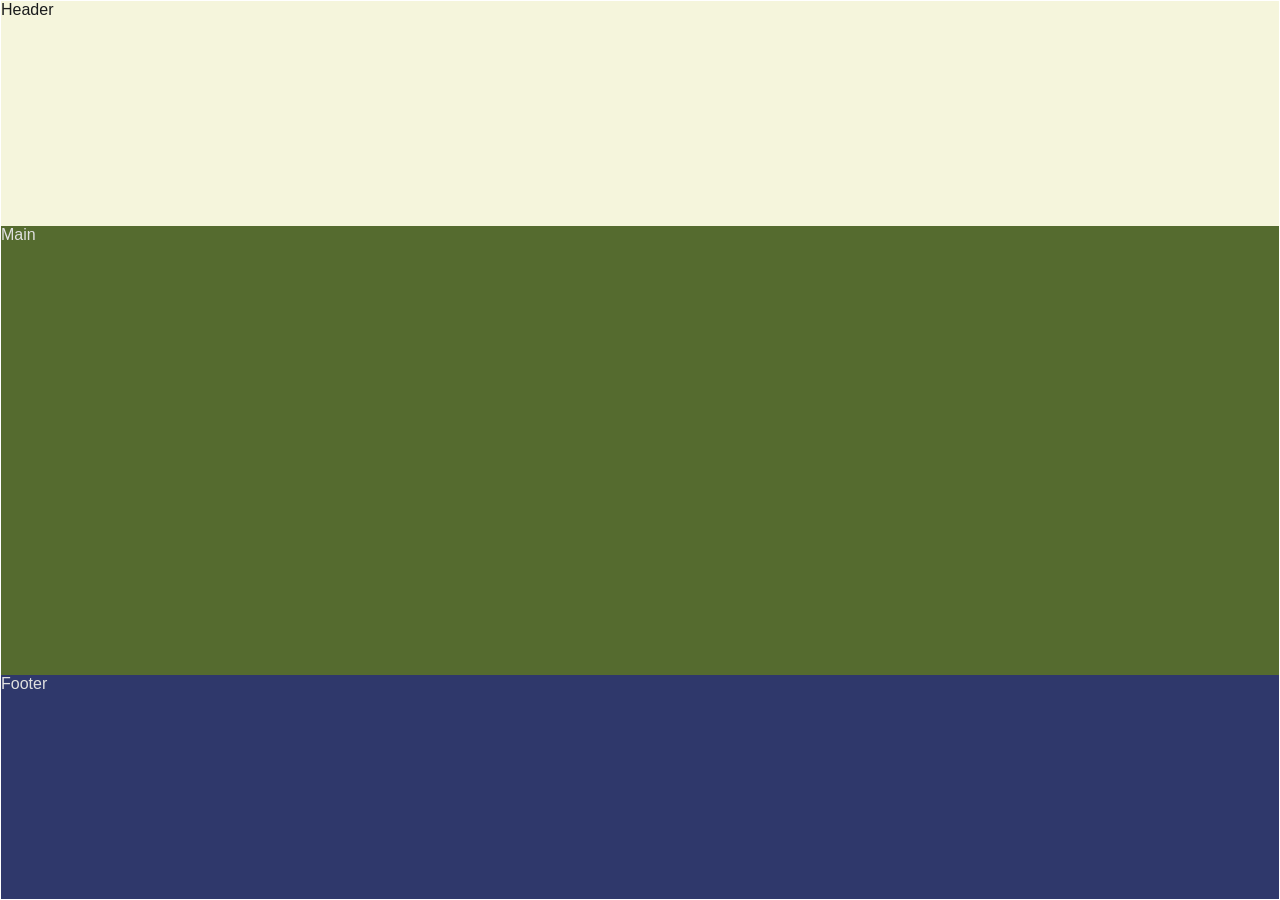
<file: exemplo-grid-layout.html>
<!DOCTYPE html>
<html lang="pt-br">
<head>
    <meta charset="UTF-8">
    <meta name="viewport" content="width=device-width, initial-scale=1.0">
    <title>Layout Básico</title>
    <link rel="stylesheet" href="css/layout-basico.css">
</head>
<body>
   
    <div class="container">
        <header class="header">Header</header>
        <div class="main">
            <main>Main</main>
        </div>
        <footer class="footer">Footer</footer>
    </div>
 
</body>
</html>
</file>
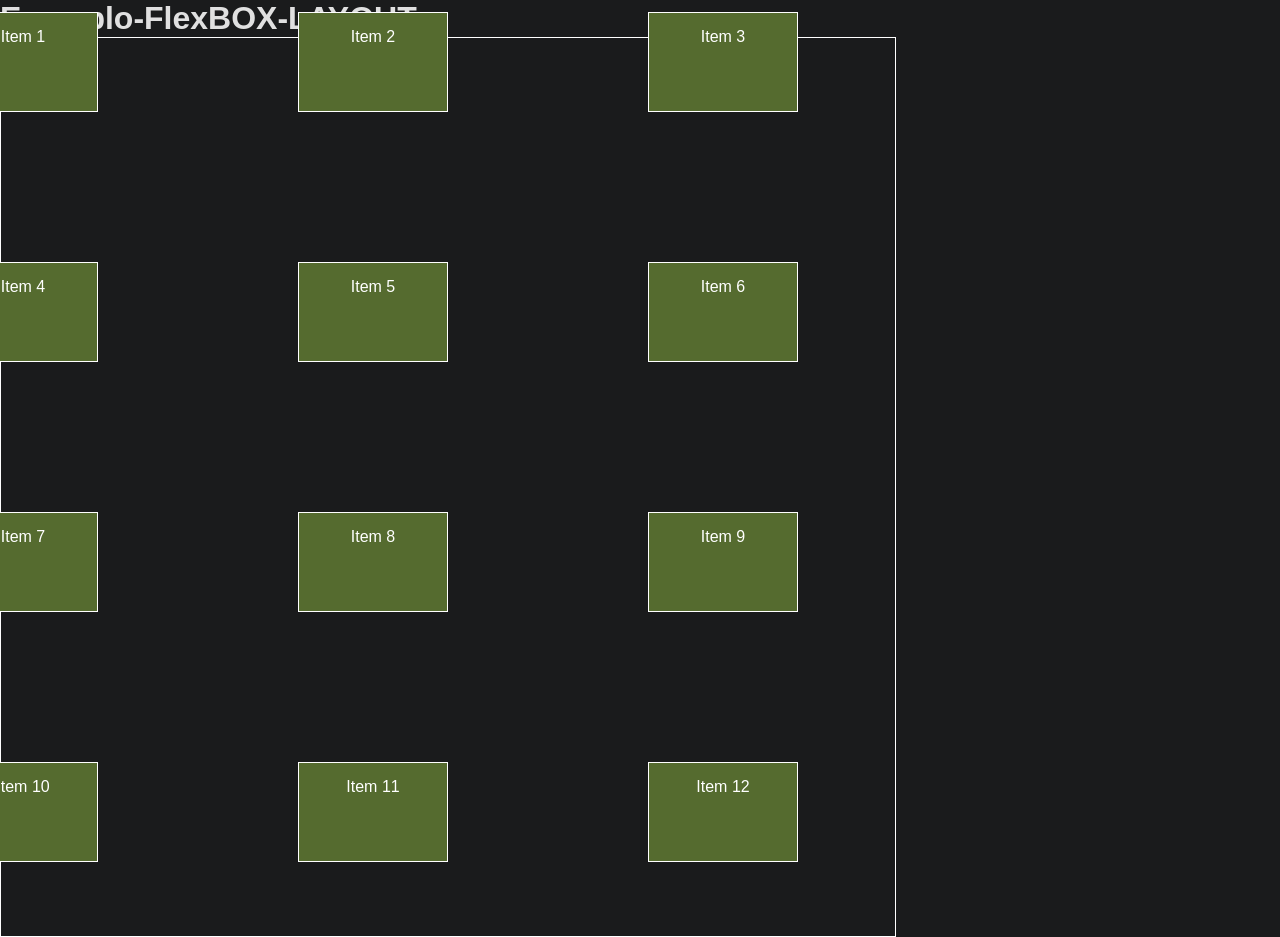
<file: exemplo.html>
<!DOCTYPE html>
<html lang="pt-br">
<head>
    <meta charset="UTF-8">
    <meta name="viewport" content="width=device-width, initial-scale=1.0">
    <title>Exemplo-FlexBOX</title>
    <link rel="stylesheet" href="./css/grid-layout.css">
</head>
<body>
    <h1>Exemplo-FlexBOX-LAYOUT</h1>
    <div class="container">
        <div class="item item1">Item 1</div>
        <div class="item item2">Item 2</div>
        <div class="item item3">Item 3</div>
        <div class="item item4">Item 4</div>
        <div class="item item5">Item 5</div>
        <div class="item item6">Item 6</div>
        <div class="item item7">Item 7</div>
        <div class="item item8">Item 8</div>
        <div class="item item9">Item 9</div>
        <div class="item item10">Item 10</div>
        <div class="item item11">Item 11</div>
        <div class="item item12">Item 12</div>
    </div>
</body>
</html>
</file>
<file: css/layout-basico.css>
* {
    margin: 0;
    padding: 0;
    box-sizing: border-box;
}
 
body{
    font-family: Arial, sans-serif;
    width: 100vw;
    height: 100vh;
    background-color: #1a1b1c;
    color: #e0e0e0;
}
 
.container{
    border: 1px solid #fff;
    width: 100%;
    height: 100%;
 
    display: grid;
    grid-template-columns: repeat(4, 1fr);
    grid-template-rows: repeat(4,1fr);
    justify-content: start;
    align-content: start;
}
 
.header{
    background-color: beige;
    color: #1a1b1c;
    grid-column: 1 / 5;
    grid-row: 1 / 4;
}
 
.main{
    grid-column: 1 /5;
    grid-row: 2 / 4;
    background-color: #556b2f;
}
 
.footer{
    grid-column: 1 / 5;
    grid-row: 4 / 4;
    background-color: #2f386b;
}
</file>
<file: css/grid-layout.css>
* {
    margin: 0;
    padding: 0;
    box-sizing: border-box;
}

body{
    font-family: Arial, sans-serif;
    width: 100vw;
    height: 100vh;
    background-color: #1a1b1c;
    color: #e0e0e0;
}

.container {
    border: 1px solid #fff;
    width: 70%;
    height: 100%;

    display: grid;
    grid-template-columns: repeat(3,300px);
    grid-template-rows: repeat(4,200px);
    row-gap: 50px;
    column-gap: 50px;
    align-content: center;
    justify-content: center;
}

.item{
    background-color: #556b2f;
    color: #fff;
    padding: 5%;
    border: 1px solid #fff;
    text-align: center;
    width: 150px;
    height: 100px;
}
</file>
